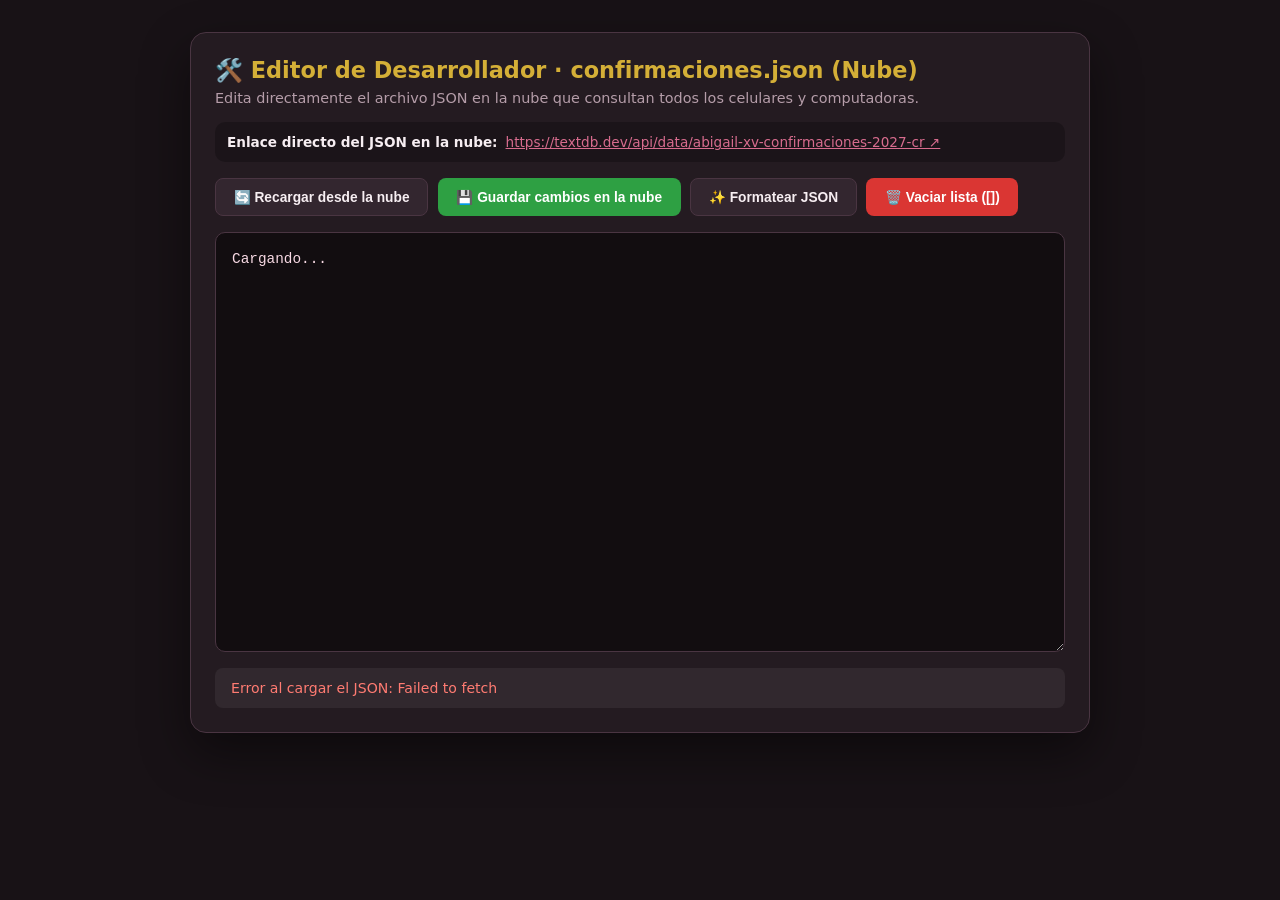
<file: editor-json.html>
<!DOCTYPE html>
<html lang="es">
<head>
    <meta charset="UTF-8">
    <meta name="viewport" content="width=device-width, initial-scale=1.0">
    <title>Editor de Desarrollador · confirmaciones.json</title>
    <style>
        :root {
            --bg: #181216;
            --card: #241b21;
            --border: #4a3542;
            --rose: #d86c8e;
            --gold: #d4af37;
            --text: #f7eef2;
            --muted: #b59da9;
            --success: #2ea043;
            --danger: #da3633;
        }
        * { box-sizing: border-box; }
        body {
            margin: 0;
            padding: 2rem 1rem;
            font-family: system-ui, -apple-system, BlinkMacSystemFont, "Segoe UI", Roboto, sans-serif;
            background: var(--bg);
            color: var(--text);
        }
        .container {
            max-width: 900px;
            margin: 0 auto;
            background: var(--card);
            border: 1px solid var(--border);
            border-radius: 16px;
            padding: 1.5rem;
            box-shadow: 0 20px 50px rgba(0,0,0,0.45);
        }
        h1 {
            margin: 0 0 0.4rem;
            font-size: 1.4rem;
            color: var(--gold);
        }
        p {
            margin: 0 0 1rem;
            font-size: 0.9rem;
            color: var(--muted);
        }
        .endpoint-bar {
            display: flex;
            flex-wrap: wrap;
            gap: 0.5rem;
            align-items: center;
            padding: 0.75rem;
            background: rgba(0,0,0,0.25);
            border-radius: 10px;
            margin-bottom: 1rem;
            font-size: 0.85rem;
        }
        .endpoint-bar a {
            color: var(--rose);
            word-break: break-all;
        }
        .toolbar {
            display: flex;
            flex-wrap: wrap;
            gap: 0.6rem;
            margin-bottom: 1rem;
        }
        button {
            padding: 0.6rem 1.1rem;
            border-radius: 8px;
            border: 1px solid var(--border);
            background: #33262f;
            color: var(--text);
            font-weight: 600;
            cursor: pointer;
            font-size: 0.86rem;
        }
        button:hover { filter: brightness(1.15); }
        button.primary {
            background: var(--success);
            border-color: transparent;
            color: #fff;
        }
        button.danger {
            background: var(--danger);
            border-color: transparent;
            color: #fff;
        }
        textarea {
            width: 100%;
            min-height: 420px;
            padding: 1rem;
            border-radius: 10px;
            border: 1px solid var(--border);
            background: #120d10;
            color: #f8d9e4;
            font-family: Consolas, Monaco, "Courier New", monospace;
            font-size: 0.9rem;
            line-height: 1.5;
            resize: vertical;
        }
        .status {
            margin-top: 0.8rem;
            padding: 0.75rem 1rem;
            border-radius: 8px;
            font-size: 0.88rem;
            background: rgba(255,255,255,0.06);
        }
    </style>
</head>
<body>
    <div class="container">
        <h1>🛠️ Editor de Desarrollador · confirmaciones.json (Nube)</h1>
        <p>Edita directamente el archivo JSON en la nube que consultan todos los celulares y computadoras.</p>

        <div class="endpoint-bar">
            <strong>Enlace directo del JSON en la nube:</strong>
            <a href="https://textdb.dev/api/data/abigail-xv-confirmaciones-2027-cr" target="_blank" rel="noopener noreferrer">
                https://textdb.dev/api/data/abigail-xv-confirmaciones-2027-cr ↗
            </a>
        </div>

        <div class="toolbar">
            <button type="button" id="load-btn">🔄 Recargar desde la nube</button>
            <button type="button" class="primary" id="save-btn">💾 Guardar cambios en la nube</button>
            <button type="button" id="format-btn">✨ Formatear JSON</button>
            <button type="button" class="danger" id="clear-btn">🗑️ Vaciar lista ([])</button>
        </div>

        <textarea id="json-editor" spellcheck="false">Cargando...</textarea>
        <div class="status" id="status-msg">Listo.</div>
    </div>

    <script>
        const CLOUD_JSON_URL = "https://textdb.dev/api/data/abigail-xv-confirmaciones-2027-cr";
        const STORAGE_KEY = "abigail_xv_confirmaciones_cloud_v2";
        try { localStorage.removeItem("abigail_xv_confirmaciones_json_v1"); } catch {}
        const editor = document.getElementById("json-editor");
        const statusMsg = document.getElementById("status-msg");

        function setStatus(text, isError = false) {
            statusMsg.textContent = text;
            statusMsg.style.color = isError ? "#ff7b72" : "#7ee787";
        }

        async function loadCloudJson() {
            setStatus("Cargando JSON desde la nube...");
            try {
                const resp = await fetch(`${CLOUD_JSON_URL}?t=${Date.now()}`, { cache: "no-store" });
                const text = (await resp.text()).trim() || "[]";
                const parsed = JSON.parse(text);
                editor.value = JSON.stringify(parsed, null, 2);
                setStatus(`JSON cargado correctamente (${Array.isArray(parsed) ? parsed.length : 0} registros).`);
            } catch (err) {
                setStatus("Error al cargar el JSON: " + err.message, true);
            }
        }

        async function saveCloudJson() {
            let parsed;
            try {
                parsed = JSON.parse(editor.value);
                if (!Array.isArray(parsed)) {
                    setStatus("El JSON debe ser un arreglo [ ... ].", true);
                    return;
                }
            } catch (err) {
                setStatus("Error de sintaxis en el JSON: " + err.message, true);
                return;
            }

            const formatted = JSON.stringify(parsed, null, 2);
            editor.value = formatted;
            setStatus("Guardando cambios en la nube...");

            try {
                const resp = await fetch(CLOUD_JSON_URL, {
                    method: "POST",
                    headers: { "Content-Type": "text/plain" },
                    body: formatted
                });
                if (!resp.ok) throw new Error("HTTP " + resp.status);
                try {
                    localStorage.setItem(STORAGE_KEY, formatted);
                } catch {}
                setStatus(`¡Guardado en la nube con éxito! (${parsed.length} registros activos en todos los dispositivos).`);
            } catch (err) {
                setStatus("No se pudo guardar en la nube: " + err.message, true);
            }
        }

        document.getElementById("load-btn").addEventListener("click", loadCloudJson);
        document.getElementById("save-btn").addEventListener("click", saveCloudJson);
        document.getElementById("format-btn").addEventListener("click", () => {
            try {
                editor.value = JSON.stringify(JSON.parse(editor.value), null, 2);
                setStatus("JSON formateado correctamente.");
            } catch (err) {
                setStatus("JSON inválido: " + err.message, true);
            }
        });
        document.getElementById("clear-btn").addEventListener("click", async () => {
            if (!confirm("¿Seguro que deseas borrar todas las confirmaciones de prueba y dejar el JSON vacío []?")) return;
            editor.value = "[]";
            await saveCloudJson();
        });

        loadCloudJson();
    </script>
</body>
</html>
</file>
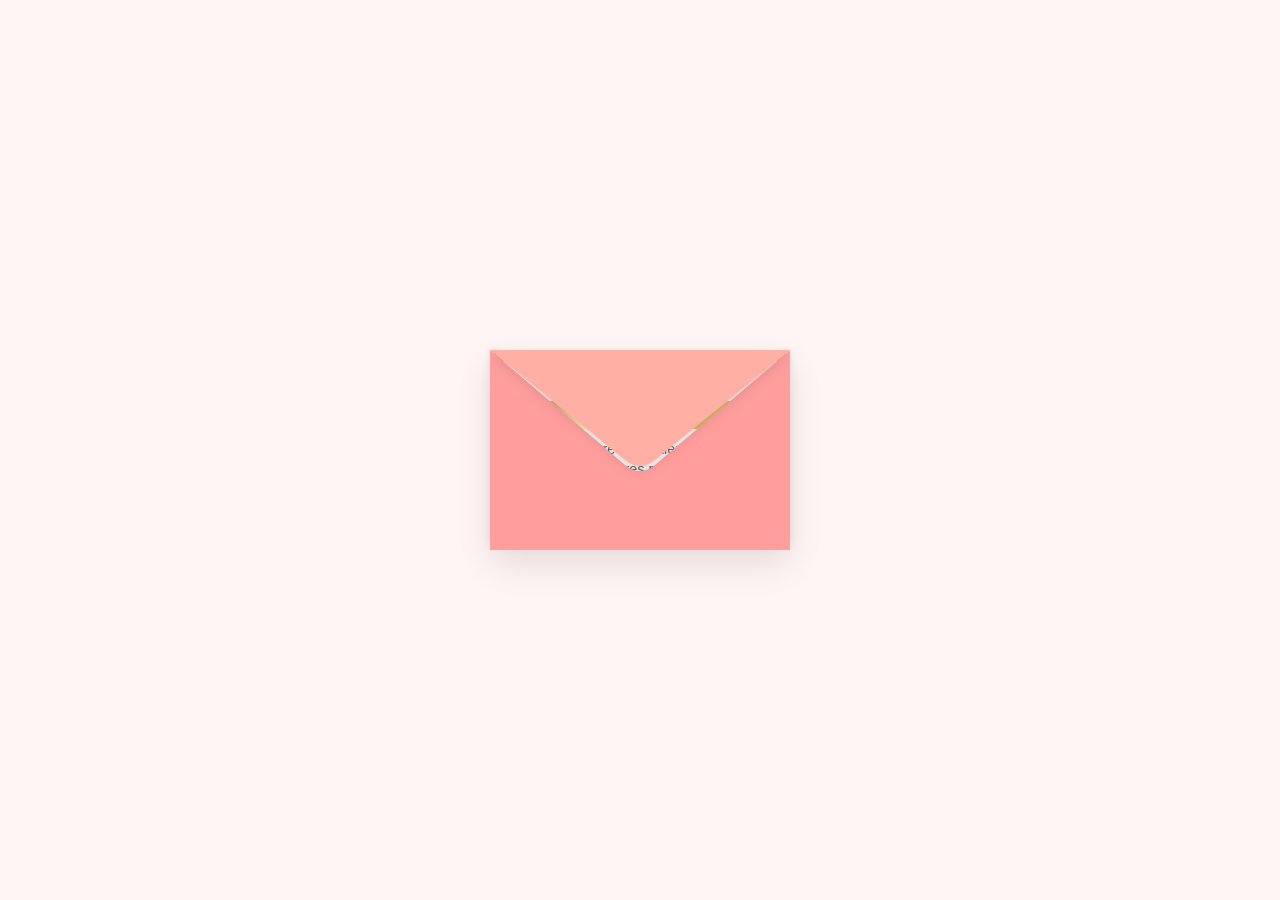
<file: sobre.html>
<!DOCTYPE html>
<html lang="es">
<head>
    <meta charset="UTF-8">
    <meta name="viewport" content="width=device-width, initial-scale=1.0">
    <title>Sobre Mariposa Salmón y Dorado</title>
    <link rel="stylesheet" href="style_sobre.css">
</head>
<body>

    <div class="butterfly-flight-path">
        <div class="envelope-wrapper" id="envelopeContainer">
            <div class="envelope">
                
                <div class="envelope-back"></div>
                
                <div class="letter">
                    <div class="letter-text">
                        <h3 class="gold-text">¡Qué elegancia!</h3>
                        <p>Este sobre ahora tiene líneas suaves, colores premium y un aterrizaje perfecto.</p>
                    </div>
                </div>
                
                <div class="envelope-front">
                    <svg viewBox="0 0 300 200" preserveAspectRatio="none">
                        <path d="M0,0 L0,200 L300,200 L300,0 L165,115 C155,123 145,123 135,115 Z" fill="var(--salmon)"/>
                    </svg>
                </div>
                
                <div class="flap">
                    <svg viewBox="0 0 300 120" preserveAspectRatio="none">
                        <path d="M0,0 L300,0 L165,110 C155,118 145,118 135,110 L0,0 Z" fill="var(--salmon-light)"/>
                    </svg>
                </div>

            </div>
        </div>
    </div>

    <script src="script_sobre.js"></script>
</body>
</html>
</file>
<file: style_sobre.css>
:root {
    /* Paleta de Colores Solicitada */
    --salmon: #FF9E9D;          /* Rosa Salmón base */
    --salmon-light: #FFAFA4;    /* Salmón claro para contraste en la solapa */
    --gold: #D4AF37;            /* Dorado premium */
    --gold-gradient: linear-gradient(135deg, #BF953F, #FCF6BA, #D4AF37, #FBF5B7);
    --bg-color: #FFF5F5;        /* Fondo general suave */
    --letter-bg: #FFFFFF;
}

body {
    margin: 0;
    padding: 0;
    box-sizing: border-box;
    background-color: var(--bg-color);
    display: flex;
    justify-content: center;
    align-items: center;
    height: 100vh;
    font-family: 'Segoe UI', Tahoma, Geneva, Verdana, sans-serif;
    overflow: hidden; /* Evita scroll durante el vuelo */
}

/* =========================================
   ANIMACIÓN DE MARIPOSA (VUELO Y ATERRIZAJE)
   ========================================= */
.butterfly-flight-path {
    animation: butterfly-landing 2.8s cubic-bezier(0.25, 1, 0.35, 1) forwards;
    transform-style: preserve-3d;
}

@keyframes butterfly-landing {
    0% {
        transform: translate(-60vw, 60vh) scale(0.2) rotateZ(45deg) rotateY(-60deg) rotateX(20deg);
        opacity: 0;
    }
    25% {
        transform: translate(-30vw, -15vh) scale(0.5) rotateZ(-20deg) rotateY(50deg) rotateX(-10deg);
        opacity: 1;
    }
    50% {
        transform: translate(15vw, 20vh) scale(0.7) rotateZ(15deg) rotateY(-40deg) rotateX(15deg);
    }
    75% {
        transform: translate(5vw, -5vh) scale(0.9) rotateZ(-5deg) rotateY(15deg) rotateX(-5deg);
    }
    100% {
        transform: translate(0, 0) scale(1) rotateZ(0) rotateY(0) rotateX(0);
    }
}

/* =========================================
   ESTRUCTURA DEL SOBRE (Líneas Suaves)
   ========================================= */
.envelope-wrapper {
    position: relative;
    width: 300px;
    height: 200px;
    cursor: pointer;
    perspective: 1200px; /* Profundidad para el efecto 3D al abrir */
}

.envelope {
    position: relative;
    width: 100%;
    height: 100%;
    border-radius: 12px; /* Esquinas exteriores suaves */
    box-shadow: 0 15px 35px rgba(0, 0, 0, 0.1);
    transform-style: preserve-3d;
}

.envelope-back {
    position: absolute;
    width: 100%;
    height: 100%;
    background: var(--gold-gradient); /* Interior dorado */
    border-radius: 12px;
    z-index: 1;
}

.envelope-front {
    position: absolute;
    top: 0; left: 0;
    width: 100%; height: 100%;
    z-index: 3;
    pointer-events: none; /* Para que el clic pase al contenedor */
    filter: drop-shadow(0px -4px 6px rgba(0,0,0,0.08)); /* Sombra suave interna */
}

.flap {
    position: absolute;
    top: 0; left: 0;
    width: 100%;
    height: 120px;
    z-index: 4;
    transform-origin: top;
    transition: transform 0.6s cubic-bezier(0.4, 0, 0.2, 1), z-index 0.2s;
    filter: drop-shadow(0px 4px 6px rgba(0,0,0,0.1));
}

svg {
    width: 100%;
    height: 100%;
    display: block;
}

/* =========================================
   LA CARTA
   ========================================= */
.letter {
    position: absolute;
    bottom: 10px;
    left: 10px;
    width: 280px;
    height: 180px;
    background-color: var(--letter-bg);
    border-radius: 8px;
    z-index: 2; /* Entre la parte trasera y el frente */
    transition: transform 0.6s cubic-bezier(0.4, 0, 0.2, 1);
    box-shadow: 0 2px 10px rgba(0,0,0,0.05);
    padding: 20px;
    box-sizing: border-box;
    display: flex;
    justify-content: center;
    align-items: center;
}

.letter-text {
    text-align: center;
}

.gold-text {
    margin: 0 0 10px 0;
    background: var(--gold-gradient);
    -webkit-text-fill-color: transparent;
    font-size: 1.5rem;
}

.letter-text p {
    color: #666;
    font-size: 0.9rem;
    line-height: 1.4;
    margin: 0;
}

/* =========================================
   ESTADOS DE INTERACCIÓN (Abrir)
   ========================================= */
.envelope-wrapper.open .flap {
    transform: rotateX(180deg);
    z-index: 1; /* Pasa atrás de la carta */
}

.envelope-wrapper.open .letter {
    transform: translateY(-90px); /* Desliza la carta hacia arriba */
    transition-delay: 0.2s;
    z-index: 5; /* Sube por encima de todo */
}
</file>
